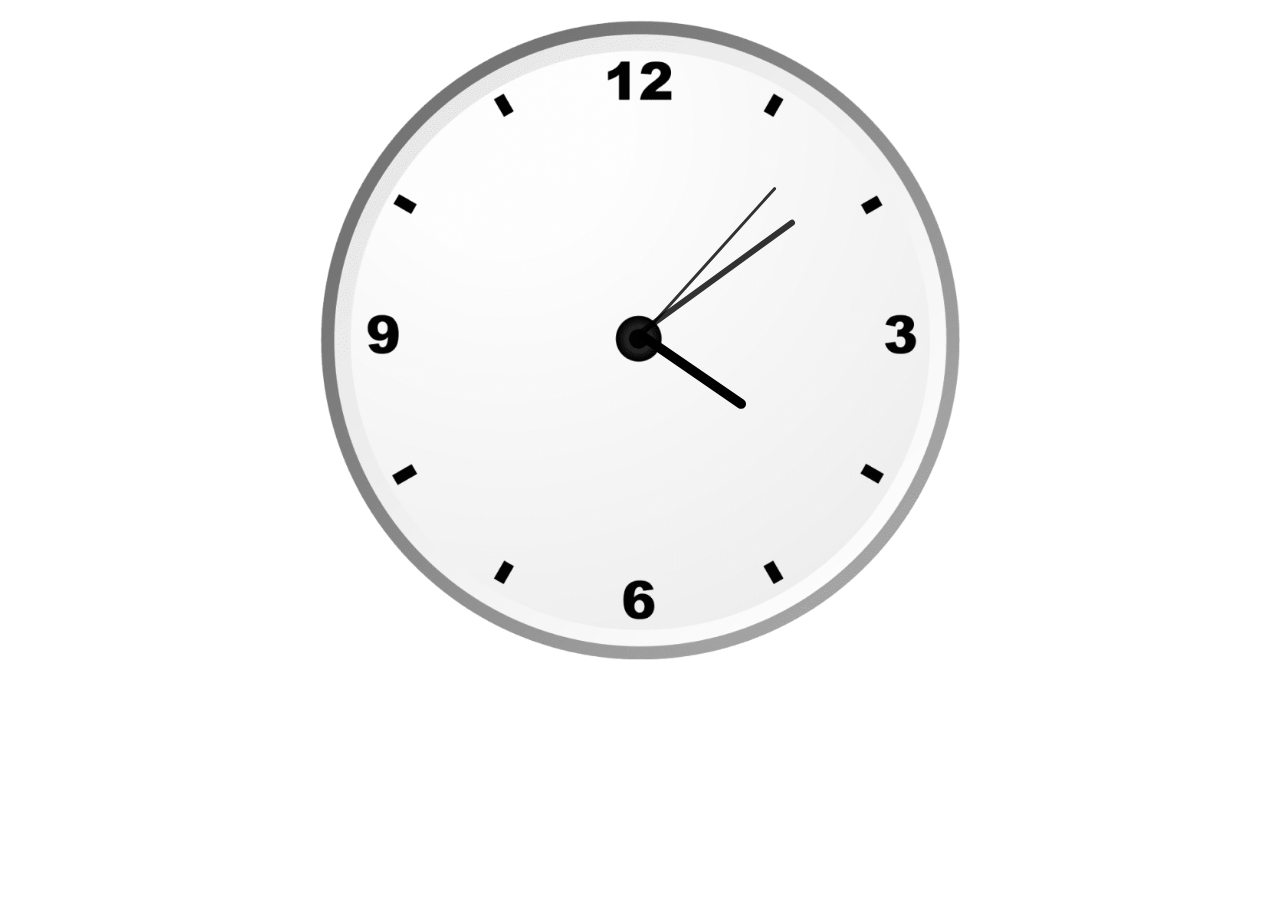
<file: prj/analog clock project/clock.html>
<!DOCTYPE html>
<html>
<head>
	<meta charset="utf-8">
	<title>Analog clock</title>
	<link rel="stylesheet" type="text/css" href="./clock.css">
	<script src="clock.js"></script>
</head>
<body>
	<div id="clockContainer">
		<div id="hour"></div>
		<div id="minute"></div>
		<div id="second" ></div>
	</div>

</body>
</html>
</file>
<file: prj/analog clock project/clock.css>
*{
	margin: 0px;
	padding: 0px;
}

#clockContainer{
	position: relative;
	margin: auto;
	margin-top: 20px;
	height: 50vw;
	width: 50vw;
	background: url(./clock.png) no-repeat;
	background-size: 100%; 
}
#hour, #minute, #second{
	position: absolute;
	background: black;
	border-radius: 10px;
}

#hour{
	height: 20%;
    width: 1.5%;
    margin: 1%;
    top: 28%;
    left: 48.2%;
    transform-origin: bottom;
    
}
#minute{
	height: 30%;
    width: 1%;
    margin: 1%;
    top: 18%;
    left: 48.3%;
    opacity: 0.8;
  	transform-origin: bottom;
  	

}
#second{
	height: 32%;
    width: 0.5%;
    margin: 1%;
    top: 17%;
    left: 48.6%;
    opacity: 0.8;
    transform-origin: bottom;
   
}
</file>
